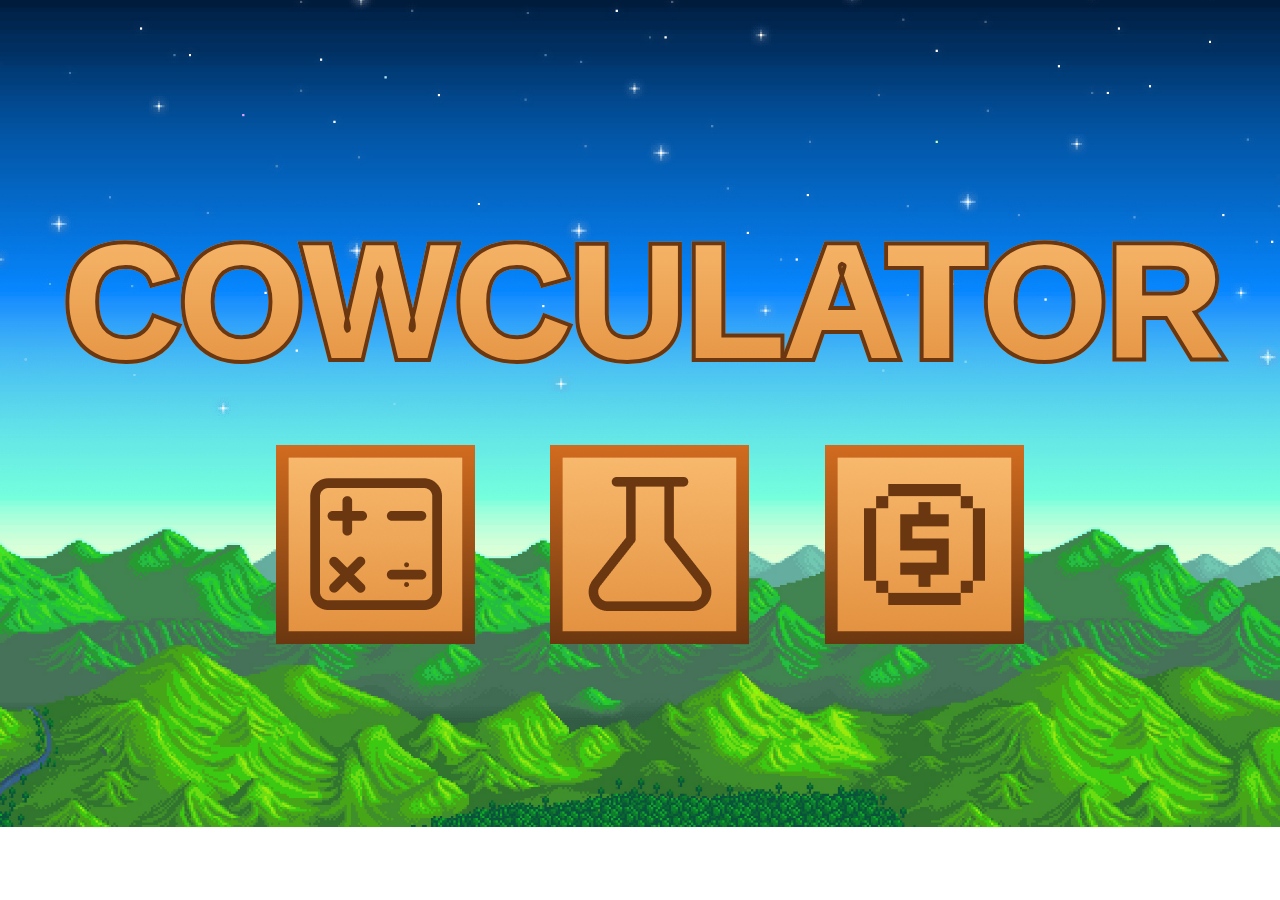
<file: index.html>
<html lang="pt-BR">
<head>
    <meta charset="UTF-8">
    <meta name="viewport" content="width=device-width, initial-scale=1.0">
    <link rel="stylesheet" href="./css/estilo.css">
    <title>COWCULATOR</title>
</head>
<body>
 
<main>
    <span class="titulo">
        COWCULATOR
    </span>
 
    <div class="area_botao">
        <div class="botao">
            <a href="./html/basica.html">
            <img src="./img/basica.png" class="basica" alt="símbolo de calculo">
            </a>
        </div>
        <div class="botao">
            <a href="./html/cientifica.html">
                <img src="./img/cientifica.png" class="cientifica" alt="símbolo de calculo">
            </a>
        </div>
        <div class="botao">
            <a href="./html/financeira.html">
                <img src="./img/financeira.png" class="financeira" alt="símbolo de calculo">
            </a>
        </div>
    </div>
</main>
   
 
</body>
</html>
</file>
<file: css/estilo.css>
@font-face{
    font-family: Valley;
    src: url(../font/Stardew_Valley.ttf);
}

@import url('https://fonts.googleapis.com/css2?family=Inter:ital,opsz,wght@0,14..32,100..900;1,14..32,100..900&display=swap');

:root{
    --cor-base: linear-gradient(#F9BB70, #E28F3D);
    --cor-borda: linear-gradient(#D16B1F, #6B3710);
}

*{
    margin: 0;
    padding: 0;
}

body{
    background-image: url(../img/fundo.jpg);
    background-size:100%;
    background-repeat: no-repeat;
    align-content: center;
}

main{
    display: flex;
    flex-direction: column;
    justify-content: center;
    align-items: center;
}

.cabecalho{
    display: flex;
    flex-direction: row;
    justify-content: space-between;
}

.titulo{
    background-image: var(--cor-base); /*cor de fundo da letra gradiente*/
    color: black;
    background-clip: text;
    -webkit-background-clip: text;
    -webkit-text-fill-color: transparent; /*deixa letra transparente e cor de fundo fica gradiente*/
    font-family: "Inter", sans-serif; 
    font-size: 1000%;
    font-weight: 1000;
    -webkit-text-stroke-width: 4px;
    -webkit-text-stroke-color: #6B3710;
    padding-top: 5px;
}

.area_botao{  
    display: flex;
    flex-direction: row;
    justify-content: center;
}

.botao{
    margin: 8%;
    cursor: pointer;
    width: 30%;
    height: 30%;
}

.basica:hover{
    height: 150%;
}
</file>
